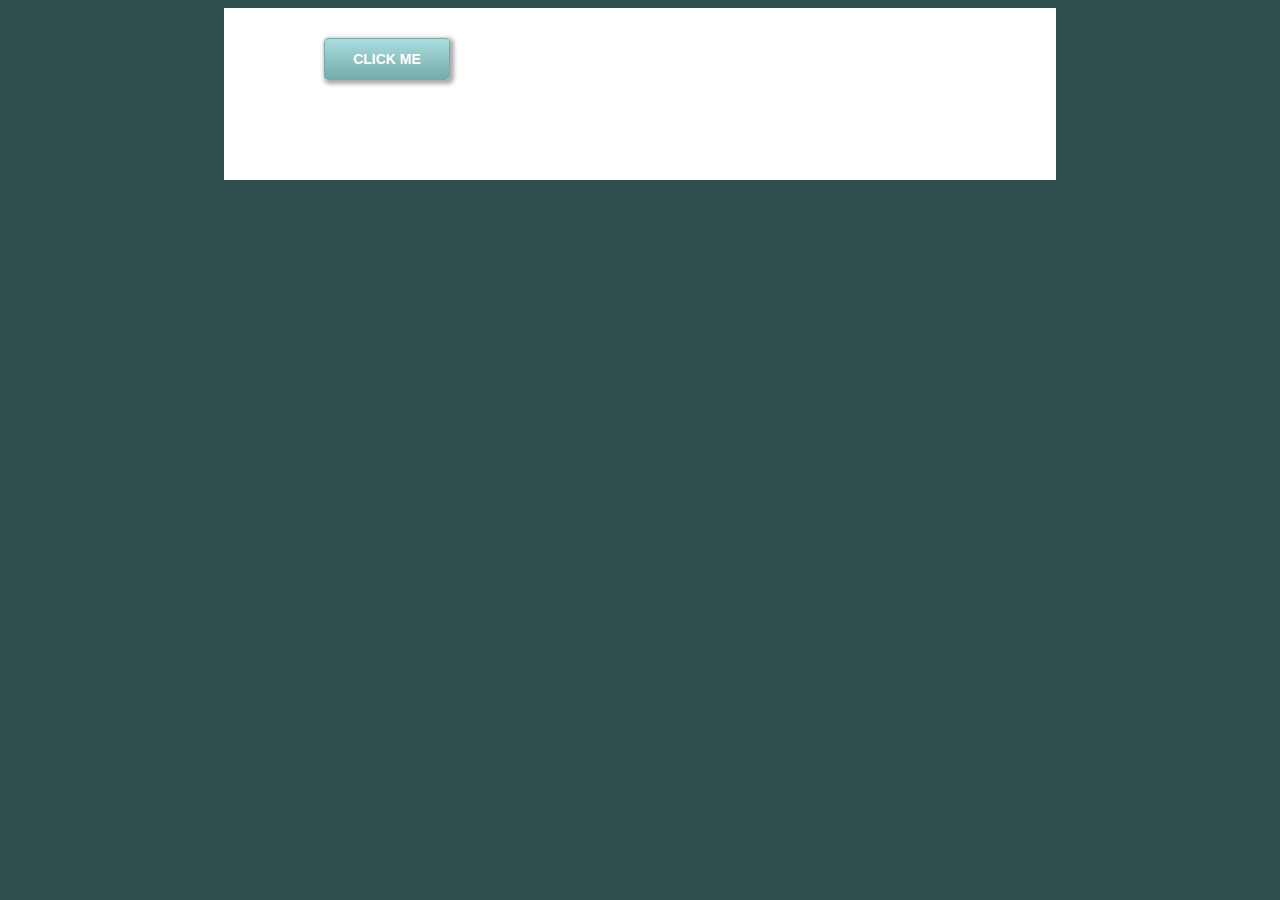
<file: index.html>
<!DOCTYPE html>
<html lang="en">

<head>

    <meta charset="UTF-8">
    <meta http-equiv="X-UA-Compatible" content="IE=edge">
    <meta name="viewport" content="width=device-width, initial-scale=1.0">
    <link rel="stylesheet" type="text/css" href="css/syntax.css">

    <title>CSS for Beginners</title>
    
    <style>
        body {
            background: darkslategrey;
        }

        #main-content {
            background: white;
            width: 50%;
            padding: 100px;
            padding-top: 30px;
            margin: 0 auto;
        }
    </style>


</head>

<body>

    <div id="main-content">

        <a class="button">Click Me</a>

    </div>

</body>

</html>
</file>
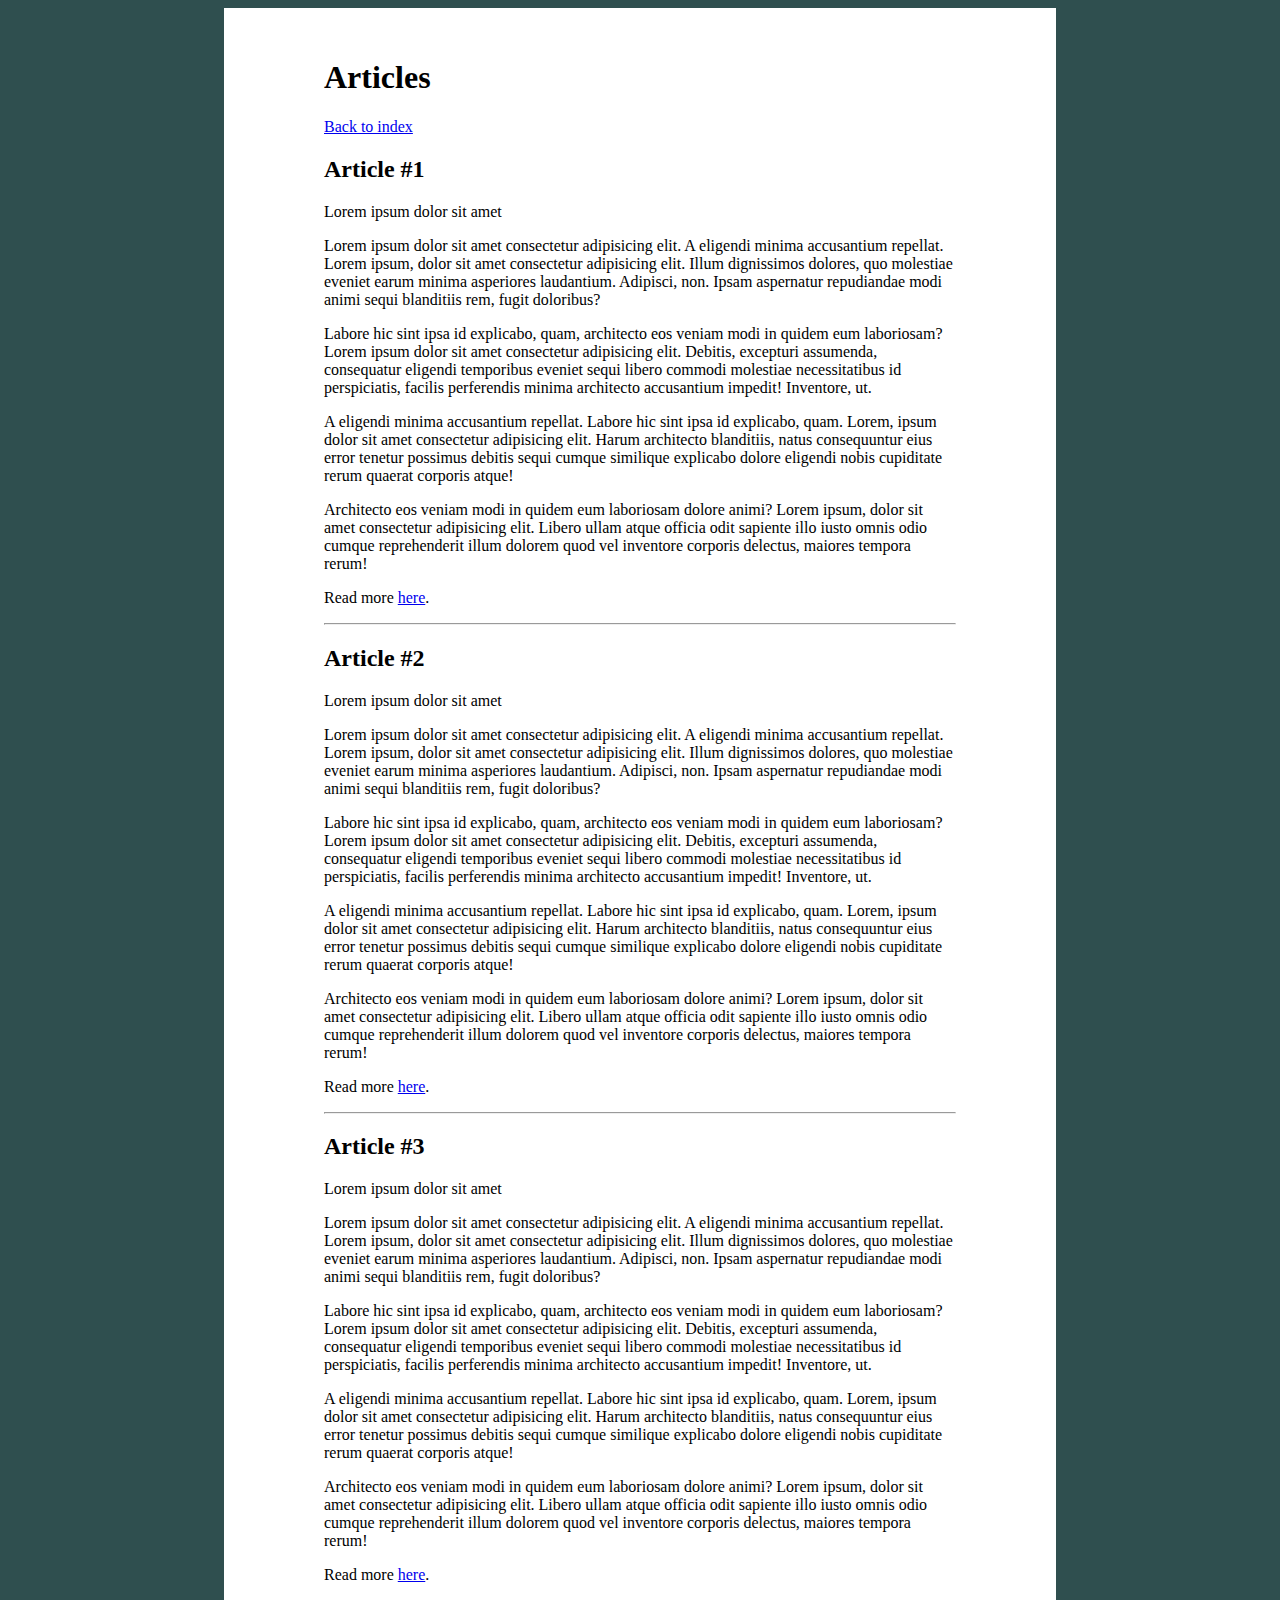
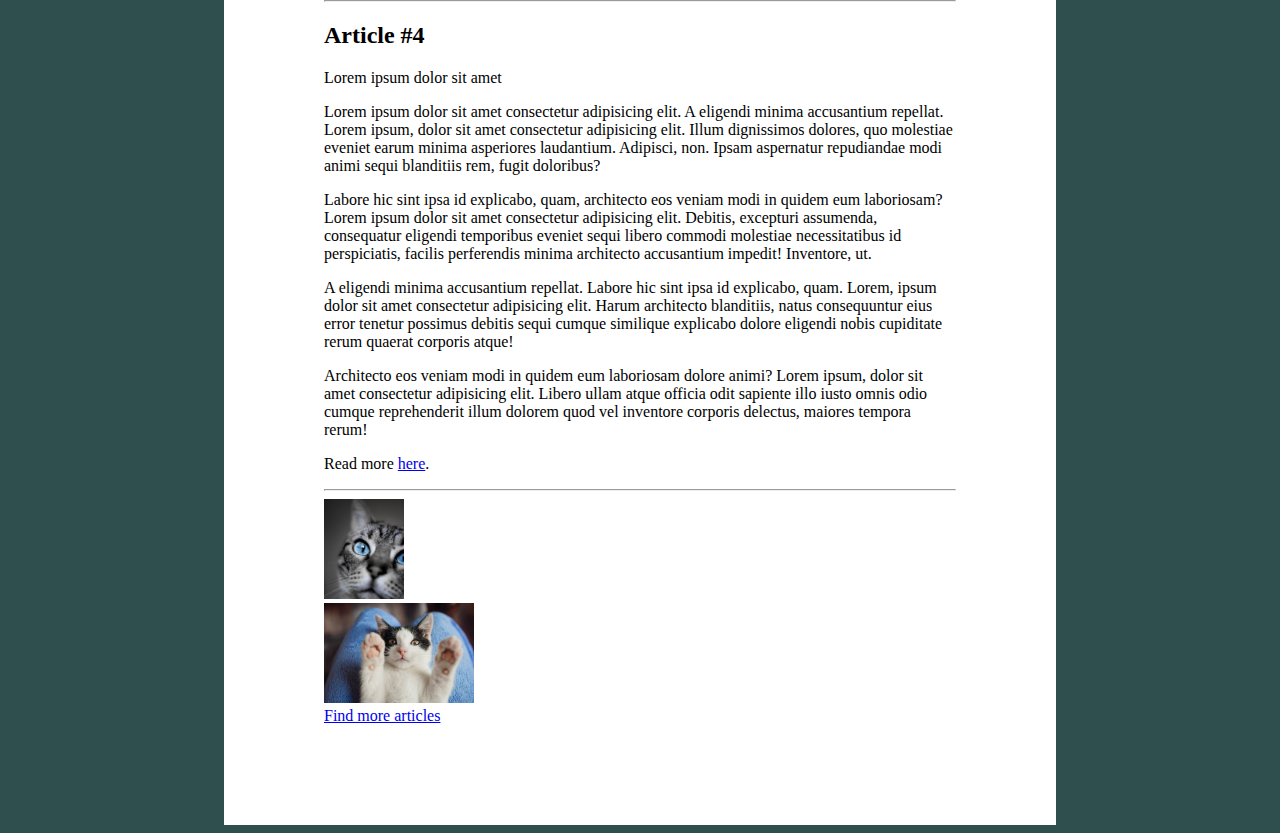
<file: articles.html>
<!DOCTYPE html>
<html lang="en">

<head>
    <meta charset="UTF-8">
    <meta http-equiv="X-UA-Compatible" content="IE=edge">
    <meta name="viewport" content="width=device-width, initial-scale=1.0">
    <link rel="stylesheet" type="text/css" href="css/syntax.css">

    <title>CSS: Articles</title>

    <style>

        body{
            background: darkslategrey;
        }

#main-content{
    background: white;
    width: 50%;
    padding: 100px;
    padding-top: 30px;
    margin: 0 auto;
}

    </style>

</head>

<body>

    <div id="main-content">

        <div id="header">
            <h1>Articles</h1>
        </div>

        <a href="index.html" title="Back to main">Back to index</a>

        <div id="articles">

            <article class="featured-content">
                <h2>Article #1</h2>
                <p>Lorem ipsum dolor sit amet</p>
                <p>Lorem ipsum dolor sit amet consectetur adipisicing elit. A eligendi minima accusantium repellat. Lorem ipsum, dolor sit amet consectetur adipisicing elit. Illum dignissimos dolores, quo molestiae eveniet earum minima asperiores laudantium. Adipisci, non. Ipsam aspernatur repudiandae modi animi sequi blanditiis rem, fugit doloribus?</p>
                <p>Labore hic sint ipsa id explicabo, quam, architecto eos veniam modi in quidem eum laboriosam? Lorem ipsum dolor sit amet consectetur adipisicing elit. Debitis, excepturi assumenda, consequatur eligendi temporibus eveniet sequi libero commodi molestiae necessitatibus id perspiciatis, facilis perferendis minima architecto accusantium impedit! Inventore, ut.</p>
                <p>A eligendi minima accusantium repellat. Labore hic sint ipsa id explicabo, quam. Lorem, ipsum dolor sit amet consectetur adipisicing elit. Harum architecto blanditiis, natus consequuntur eius error tenetur possimus debitis sequi cumque similique explicabo dolore eligendi nobis cupiditate rerum quaerat corporis atque!</p>
                <p>Architecto eos veniam modi in quidem eum laboriosam dolore animi? Lorem ipsum, dolor sit amet consectetur adipisicing elit. Libero ullam atque officia odit sapiente illo iusto omnis odio cumque reprehenderit illum dolorem quod vel inventore corporis delectus, maiores tempora rerum!</p>
                <p>Read more <a href="articles.html">here</a>.</p>
                <hr>
            </article>

            <article>
                <h2>Article #2</h2>
                <p>Lorem ipsum dolor sit amet</p>
                <p>Lorem ipsum dolor sit amet consectetur adipisicing elit. A eligendi minima accusantium repellat. Lorem ipsum, dolor sit amet consectetur adipisicing elit. Illum dignissimos dolores, quo molestiae eveniet earum minima asperiores laudantium. Adipisci, non. Ipsam aspernatur repudiandae modi animi sequi blanditiis rem, fugit doloribus?</p>
                <p>Labore hic sint ipsa id explicabo, quam, architecto eos veniam modi in quidem eum laboriosam? Lorem ipsum dolor sit amet consectetur adipisicing elit. Debitis, excepturi assumenda, consequatur eligendi temporibus eveniet sequi libero commodi molestiae necessitatibus id perspiciatis, facilis perferendis minima architecto accusantium impedit! Inventore, ut.</p>
                <p>A eligendi minima accusantium repellat. Labore hic sint ipsa id explicabo, quam. Lorem, ipsum dolor sit amet consectetur adipisicing elit. Harum architecto blanditiis, natus consequuntur eius error tenetur possimus debitis sequi cumque similique explicabo dolore eligendi nobis cupiditate rerum quaerat corporis atque!</p>
                <p>Architecto eos veniam modi in quidem eum laboriosam dolore animi? Lorem ipsum, dolor sit amet consectetur adipisicing elit. Libero ullam atque officia odit sapiente illo iusto omnis odio cumque reprehenderit illum dolorem quod vel inventore corporis delectus, maiores tempora rerum!</p>
                <p>Read more <a href="articles.html">here</a>.</p>
                <hr>
            </article>

            <article>
                <h2>Article #3</h2>
                <p>Lorem ipsum dolor sit amet</p>
                <p>Lorem ipsum dolor sit amet consectetur adipisicing elit. A eligendi minima accusantium repellat. Lorem ipsum, dolor sit amet consectetur adipisicing elit. Illum dignissimos dolores, quo molestiae eveniet earum minima asperiores laudantium. Adipisci, non. Ipsam aspernatur repudiandae modi animi sequi blanditiis rem, fugit doloribus?</p>
                <p>Labore hic sint ipsa id explicabo, quam, architecto eos veniam modi in quidem eum laboriosam? Lorem ipsum dolor sit amet consectetur adipisicing elit. Debitis, excepturi assumenda, consequatur eligendi temporibus eveniet sequi libero commodi molestiae necessitatibus id perspiciatis, facilis perferendis minima architecto accusantium impedit! Inventore, ut.</p>
                <p>A eligendi minima accusantium repellat. Labore hic sint ipsa id explicabo, quam. Lorem, ipsum dolor sit amet consectetur adipisicing elit. Harum architecto blanditiis, natus consequuntur eius error tenetur possimus debitis sequi cumque similique explicabo dolore eligendi nobis cupiditate rerum quaerat corporis atque!</p>
                <p>Architecto eos veniam modi in quidem eum laboriosam dolore animi? Lorem ipsum, dolor sit amet consectetur adipisicing elit. Libero ullam atque officia odit sapiente illo iusto omnis odio cumque reprehenderit illum dolorem quod vel inventore corporis delectus, maiores tempora rerum!</p>
                <p>Read more <a href="articles.html">here</a>.</p>
                <hr>
            </article>

            <article>
                <h2>Article #4</h2>
                <p>Lorem ipsum dolor sit amet</p>
                <p>Lorem ipsum dolor sit amet consectetur adipisicing elit. A eligendi minima accusantium repellat. Lorem ipsum, dolor sit amet consectetur adipisicing elit. Illum dignissimos dolores, quo molestiae eveniet earum minima asperiores laudantium. Adipisci, non. Ipsam aspernatur repudiandae modi animi sequi blanditiis rem, fugit doloribus?</p>
                <p>Labore hic sint ipsa id explicabo, quam, architecto eos veniam modi in quidem eum laboriosam? Lorem ipsum dolor sit amet consectetur adipisicing elit. Debitis, excepturi assumenda, consequatur eligendi temporibus eveniet sequi libero commodi molestiae necessitatibus id perspiciatis, facilis perferendis minima architecto accusantium impedit! Inventore, ut.</p>
                <p>A eligendi minima accusantium repellat. Labore hic sint ipsa id explicabo, quam. Lorem, ipsum dolor sit amet consectetur adipisicing elit. Harum architecto blanditiis, natus consequuntur eius error tenetur possimus debitis sequi cumque similique explicabo dolore eligendi nobis cupiditate rerum quaerat corporis atque!</p>
                <p>Architecto eos veniam modi in quidem eum laboriosam dolore animi? Lorem ipsum, dolor sit amet consectetur adipisicing elit. Libero ullam atque officia odit sapiente illo iusto omnis odio cumque reprehenderit illum dolorem quod vel inventore corporis delectus, maiores tempora rerum!</p>
                <p>Read more <a href="articles.html">here</a>.</p>
                <hr>
            </article>

        </div>

        <div class="featured-content">
            <img src="img/cat1.jpg" height="100px">
        </div>

        <div>
            <img src="img/cat2.jpg" height="100px">
        </div>

        <div>
            <a href="http://www.google.com" target="_blank" title="Find more">Find more articles</a>
        </div>

    </div>

</body>

</html>
</file>
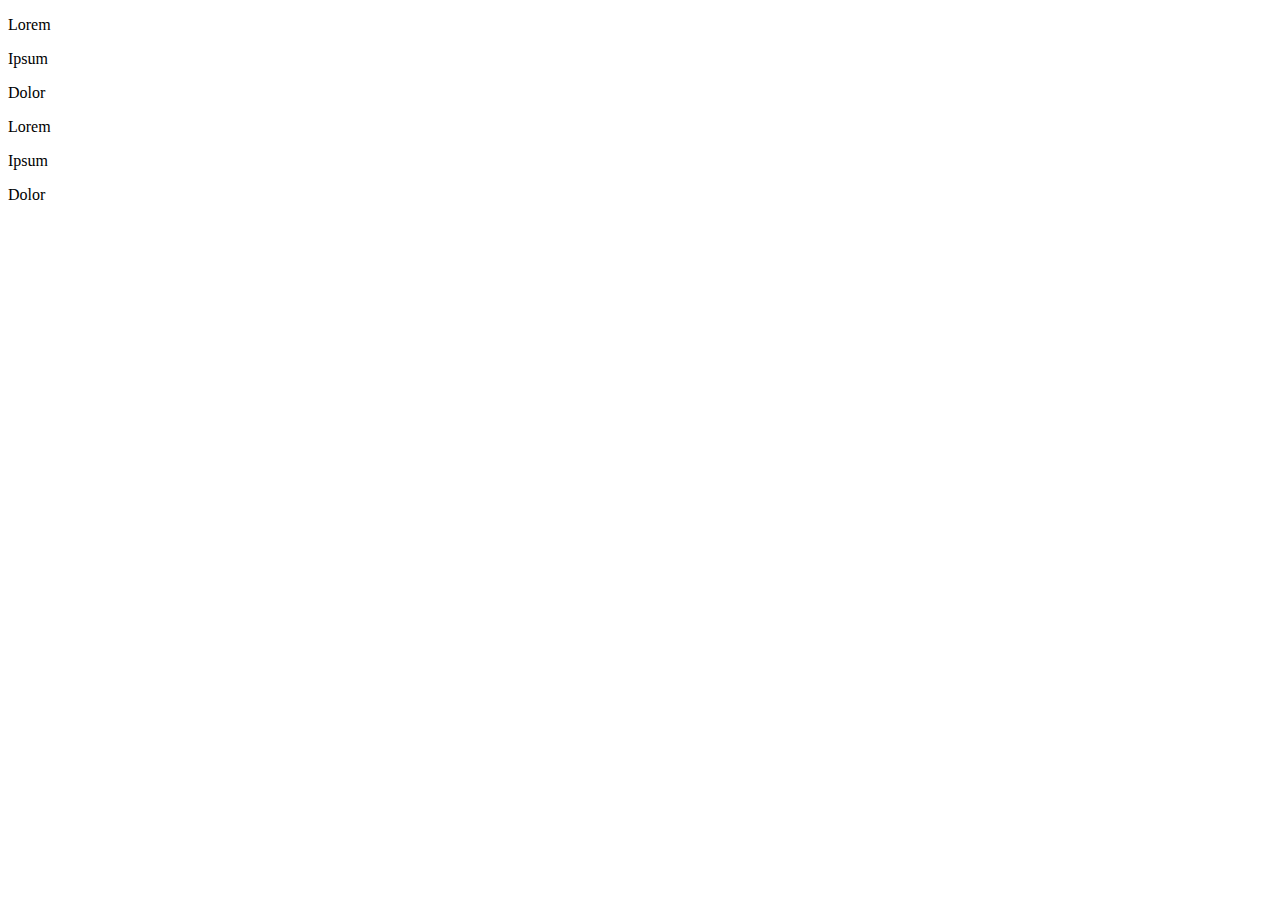
<file: boxes.html>
<!DOCTYPE html>
<html lang="en">

<head>
    <meta charset="UTF-8">
    <meta http-equiv="X-UA-Compatible" content="IE=edge">
    <meta name="viewport" content="width=device-width, initial-scale=1.0">
    <link rel="stylesheet" type="text/css" href="css/syntax.css">

    <title>CSS: Boxes</title>

</head>

<body>

    <div id="main-content">

        <div class="circle c1"><p>Lorem</p></div>
        <div class="circle c2"><p>Ipsum</p></div>
        <div class="circle c3"><p>Dolor</p></div>

        <div class="circle c4"><p>Lorem</p></div>
        <div class="circle c5"><p>Ipsum</p></div>
        <div class="circle c6"><p>Dolor</p></div>

    </div>

</body>

</html>
</file>
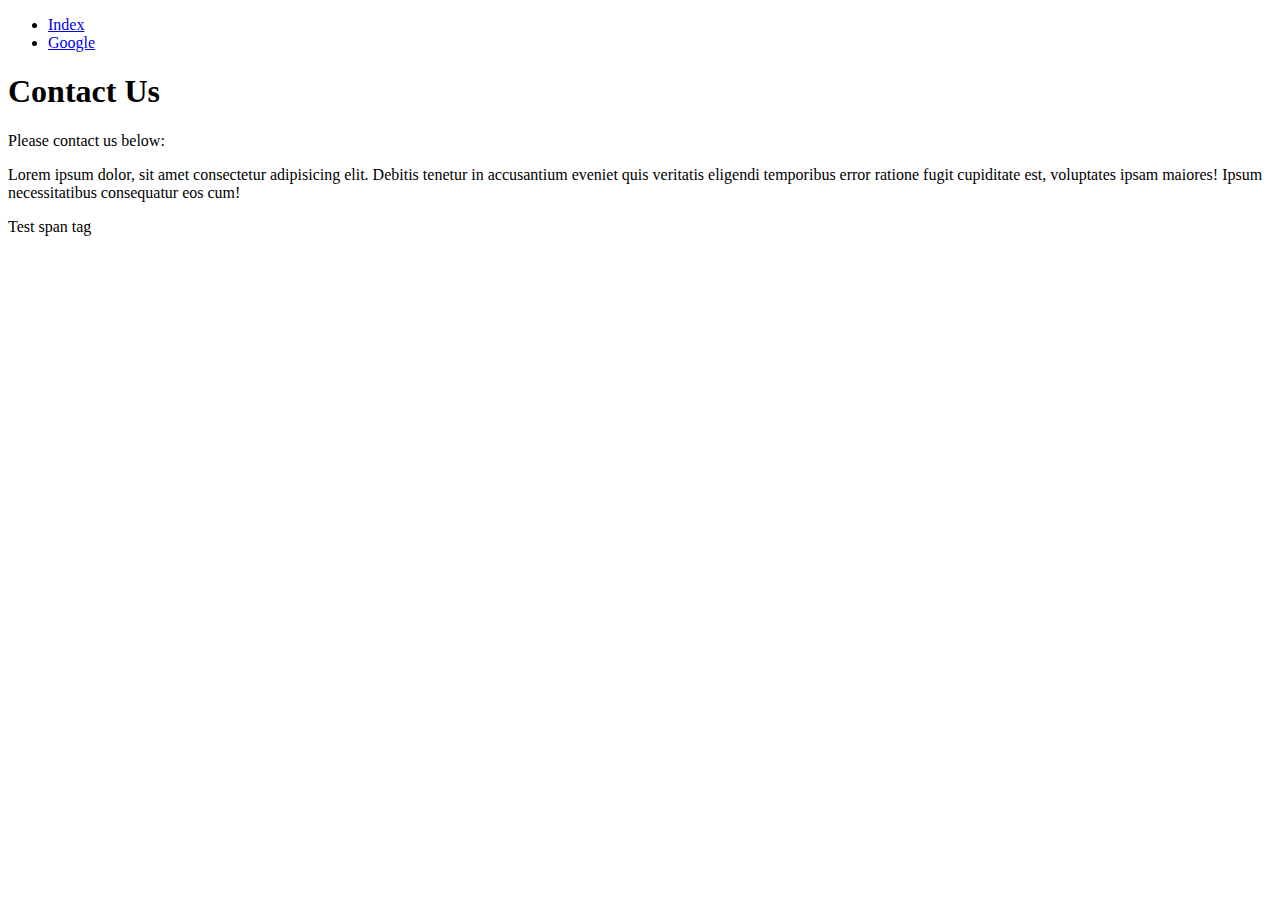
<file: contact.html>
<!DOCTYPE html>
<html lang="en">

<head>

    <meta charset="UTF-8">
    <meta http-equiv="X-UA-Compatible" content="IE=edge">
    <meta name="viewport" content="width=device-width, initial-scale=1.0">
    <link rel="stylesheet" type="text/css" href="css/syntax.css">

    <title>Contact</title>

</head>

<body>

    <div id="navigation">
        <ul>
            <li><a href="index.html">Index</a></li>
            <li><a href="http://www.google.com" target="_blank">Google</a></li>
        </ul>
    </div>

    <div>
        <h1>Contact Us</h1>
        <p>Please contact us below:</p>
    </div>

    <div>
        <p>Lorem ipsum dolor, sit amet consectetur adipisicing elit. Debitis tenetur in accusantium eveniet quis
            veritatis
            eligendi temporibus error ratione fugit cupiditate est, voluptates ipsam maiores! Ipsum necessitatibus
            consequatur eos cum!</p>
    </div>

    <div>
        <span>Test span tag</span>
    </div>

</body>

</html>
</file>
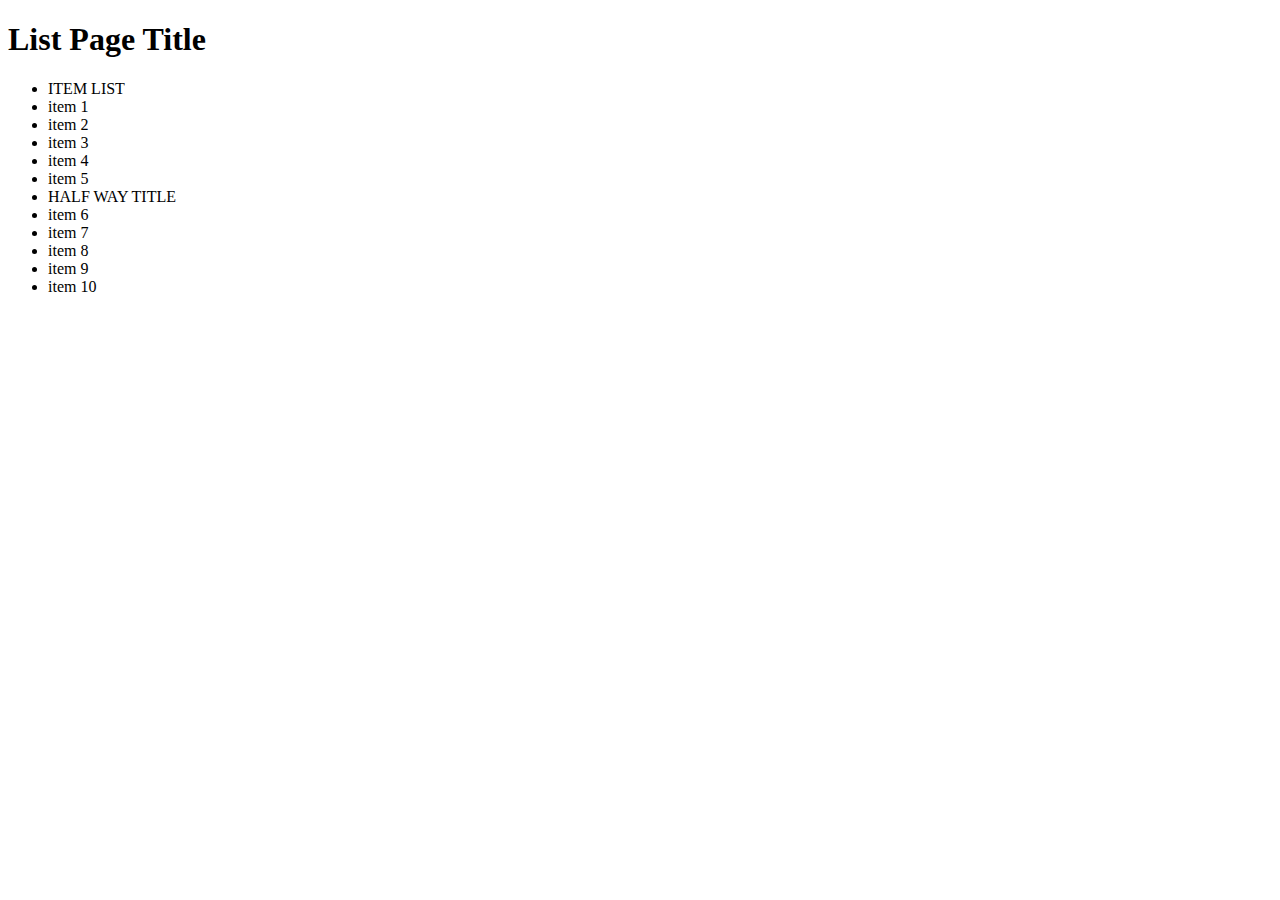
<file: lists.html>
<!DOCTYPE html>
<html lang="en">

<head>
    <meta charset="UTF-8">
    <meta http-equiv="X-UA-Compatible" content="IE=edge">
    <meta name="viewport" content="width=device-width, initial-scale=1.0">
    <link rel="stylesheet" type="text/css" href="css/syntax.css">

    <title>CSS: Lists</title>
</head>

<h1>List Page Title</h1>
<ul>
    <li>ITEM LIST</li>
    <li>item 1</li>
    <li>item 2</li>
    <li>item 3</li>
    <li>item 4</li>
    <li>item 5</li>
    <li>HALF WAY TITLE</li>
    <li>item 6</li>
    <li>item 7</li>
    <li>item 8</li>
    <li>item 9</li>
    <li>item 10</li>
</ul>

<body>

</body>

</html>
</file>
<file: css/syntax.css>
.button{
    display: block;
    width: 100px;
    padding: 12px;
    border: 1px solid #77aaaa;
    font-family: arial;
    font-weight: bold;
    text-transform: uppercase;
    color: #fff;
    font-size: 14px;
    text-align: center;
    border-radius: 4px;
    background: #aadddd;
    background: -moz-linear-gradient(top, #aadddd 0%, #77aaaa 100%);
    background: -webkit-linear-gradient(top, #aadddd 0%, #77aaaa 100%);
    background: linear-gradient(top, #aadddd 0%, #77aaaa 100%);
    box-shadow: 2px 2px 4px 2px rgba(40,40,40,0.4);
}

.button:hover{
        background: #77aaaa;
        background: -moz-linear-gradient(bottom, #aadddd 0%, #77aaaa 100%);
        background: -webkit-linear-gradient(bottom, #aadddd 0%, #77aaaa 100%);
        background: linear-gradient(bottom, #aadddd 0%, #77aaaa 100%);
}
</file>
